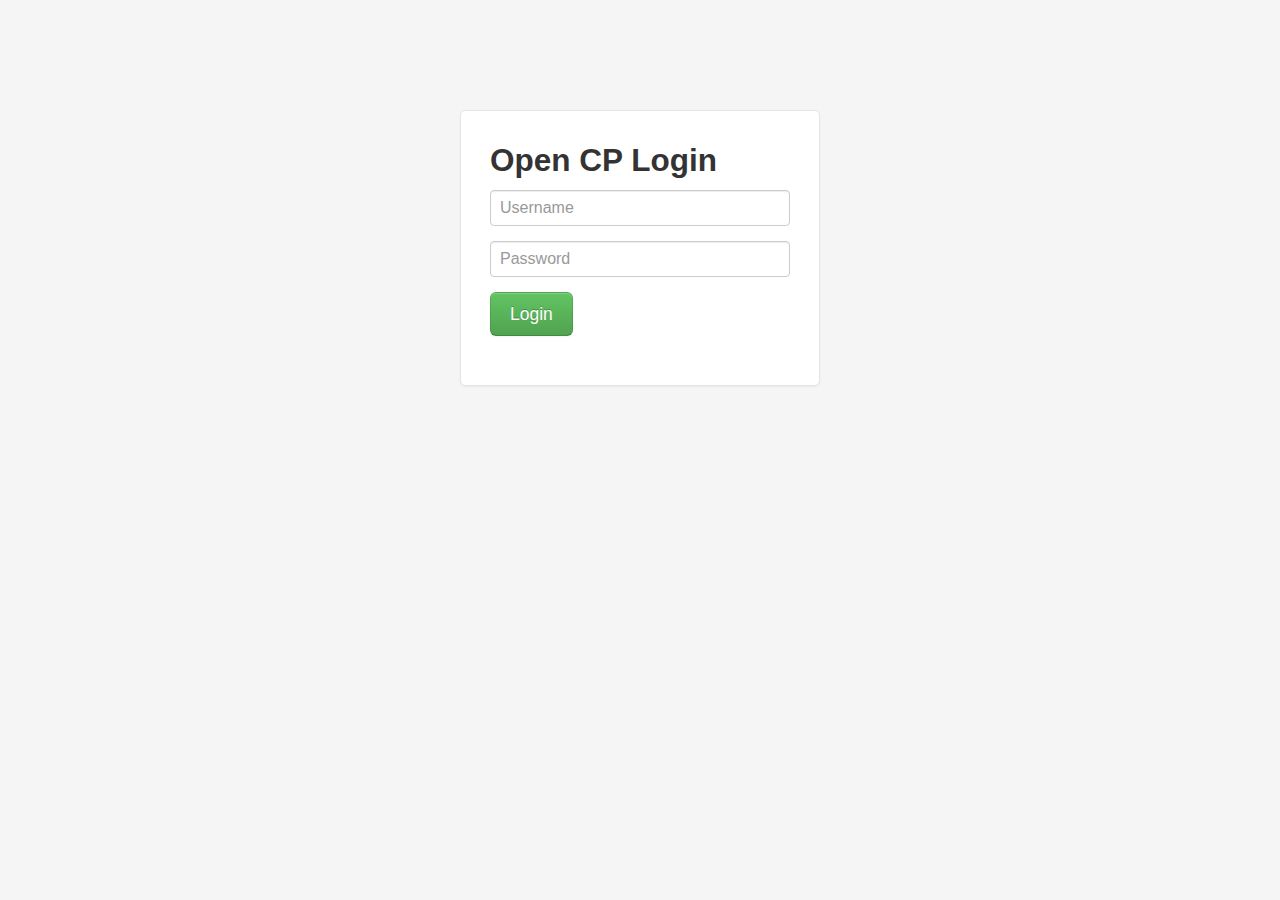
<file: open-cp/index.html>
<!DOCTYPE html>
<html lang="en">
  <head>
    <meta charset="utf-8">
    <title>Open CP</title>
    <meta name="viewport" content="width=device-width, initial-scale=1.0">
    <meta name="description" content="">
    <meta name="author" content="">

    <link rel="shortcut icon" href="assets/img/favicon.png">

    <!-- Le styles -->
    <link href="assets/css/bootstrap.css" rel="stylesheet">
    <link href="assets/css/open-cp.css" rel="stylesheet">
    <link href="assets/css/bootstrap-responsive.css" rel="stylesheet">

    <!-- HTML5 shim, for IE6-8 support of HTML5 elements -->
    <!--[if lt IE 9]>
      <script src="assets/js/html5shiv.js"></script>
    <![endif]-->

  </head>

  <body>

    <div class="container">


    </div> <!-- /container -->

    <!-- Le javascript
    ================================================== -->
    <!-- Placed at the end of the document so the pages load faster -->
    <script src="assets/js/jquery.js"></script>
    <script src="assets/js/jquery.cookie.js"></script>
    <script src="assets/js/bootstrap.js"></script>
    <script src="assets/js/open-cp.js"></script>

  </body>
</html>
</file>
<file: open-cp/assets/css/open-cp.css>
body {
  padding: 10px 10px 20px !important;
}

body.logo .home a {
  display: block;
  text-indent: -10000px;
  margin-top: -10px;
  width: 192px;
  height: 120px;
  background: url(../img/logo.png) no-repeat;
}

body.water {
  background: #EDF8FD;
}

body.members ul.nav li:last-child {
  display: none;
}

select.variations {
  float: right;
}

table i {
  opacity: 0.4;
}

table i:hover {
  opacity: 1;
}


/* Custom container */
.container {
  margin: 0 auto;
  max-width: 1000px;
}
.container > hr {
  margin: 60px 0;
}

/* Main marketing message and sign up button */
.jumbotron {
  margin: 80px 0;
  text-align: center;
}
.jumbotron h1 {
  font-size: 100px;
  line-height: 1;
}
.jumbotron .lead {
  font-size: 24px;
  line-height: 1.25;
}
.jumbotron .btn {
  font-size: 21px;
  padding: 14px 24px;
}

/* Supporting marketing content */
.marketing {
  margin: 60px 0;
}
.marketing p + h4 {
  margin-top: 28px;
}


/* Customize the navbar links to be fill the entire space of the .navbar */
.navbar {
  clear: both;
}
.navbar .navbar-inner {
  padding: 0;
}
.navbar .nav {
  margin: 0;
  display: table;
  width: 100%;
}
.navbar .nav li {
  display: table-cell;
  width: 1%;
  float: none;
}
.navbar .nav li a {
  font-weight: bold;
  text-align: center;
  border-left: 1px solid rgba(255,255,255,.75);
  border-right: 1px solid rgba(0,0,0,.1);
}
.navbar .nav li:first-child a {
  border-left: 0;
  border-radius: 3px 0 0 3px;
}
.navbar .nav li:last-child a {
  border-right: 0;
  border-radius: 0 3px 3px 0;
}

.row-fluid .span4 {
  margin-bottom: 20px;
}
.row-fluid [class*="span"]:nth-child(3n+1) {
  margin-left: 0;
}

input, textarea, .uneditable-input {
  width: 100%;
}

form .control-group {
  width: 80%;
}

@media (max-width: 979px) {
  form .control-group {
    width: 90%;
  }
  .jumbotron {
    margin-top: 50px;
  }
  h1 span {
    display: none;
  }
}

@media (max-width: 480px) {
  .home a, .variations {
    display: none;
  }
  .navbar {
    padding-top: 10px;
  }
  table th.icons, table td.icons {
    display: none;
  }
}
</file>
